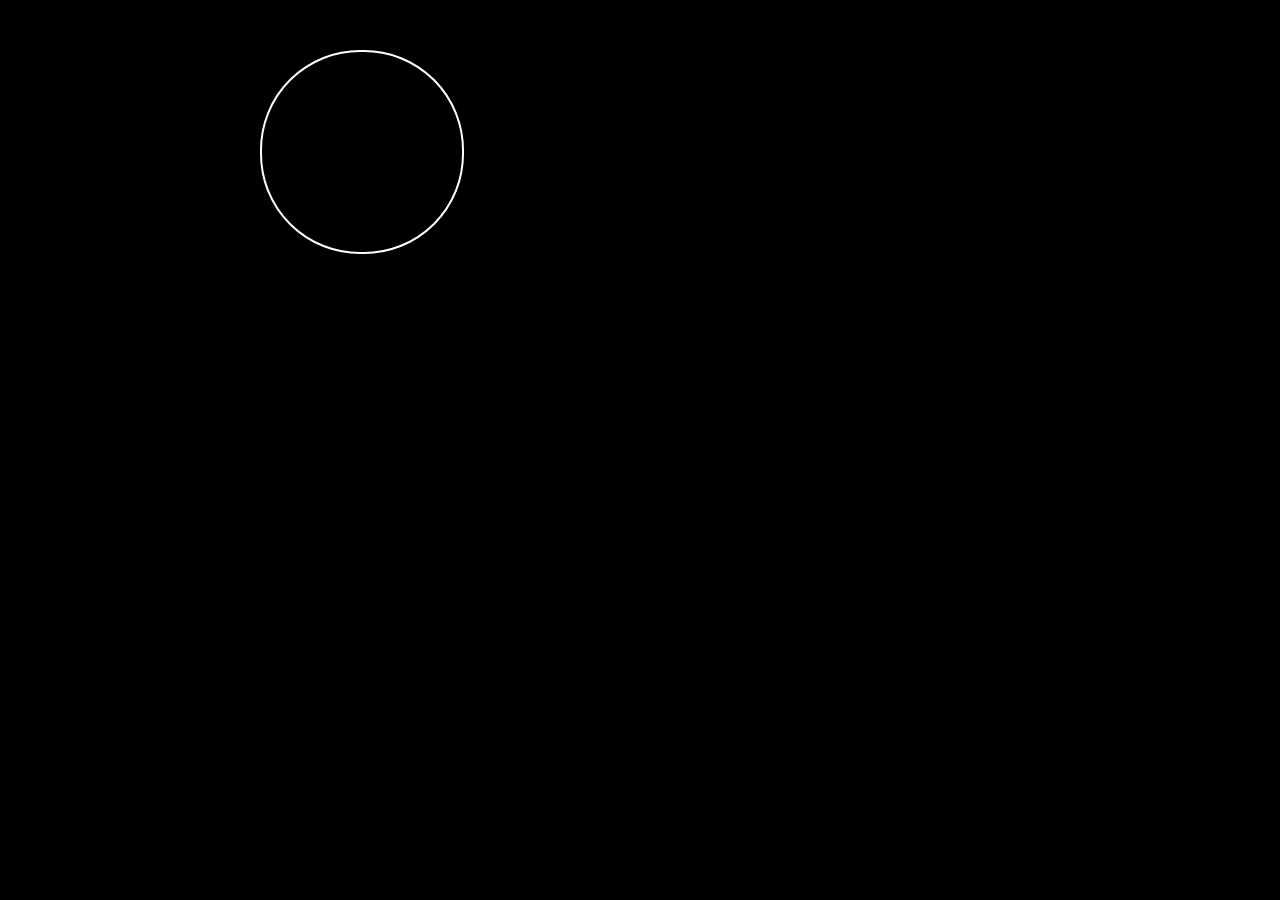
<file: ex5-animatewithjs/index.html>
<!doctype html>
<html>
<head>
	<meta charset="utf-8">
	<title>Demo 5 - Animate with JS</title>
	<link rel="stylesheet" href="css/style.css">
</head>
<body>



<script src="js/script.js"></script>
</body>
</html>
</file>
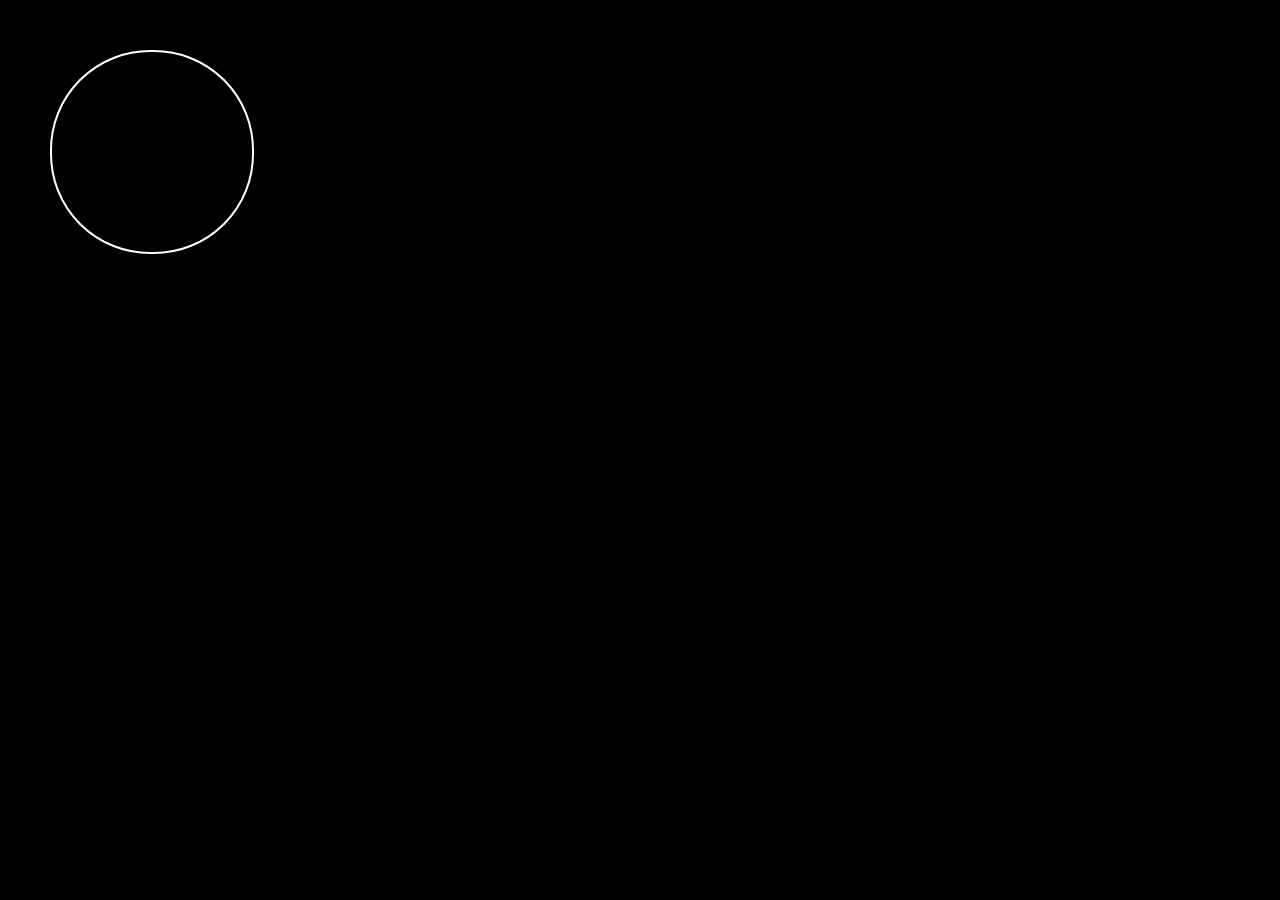
<file: ex6-followmouse/index.html>
<!doctype html>
<html>
<head>
	<meta charset="utf-8">
	<title>Demo 6 - Circle to follow mouse</title>
	<link rel="stylesheet" href="css/style.css">
</head>
<body>



<script src="js/script.js"></script>
</body>
</html>
</file>
<file: ex5-animatewithjs/css/style.css>
html{
	background-color:#000;
}
</file>
<file: ex6-followmouse/css/style.css>
html{
	background-color:#000;
}
</file>
